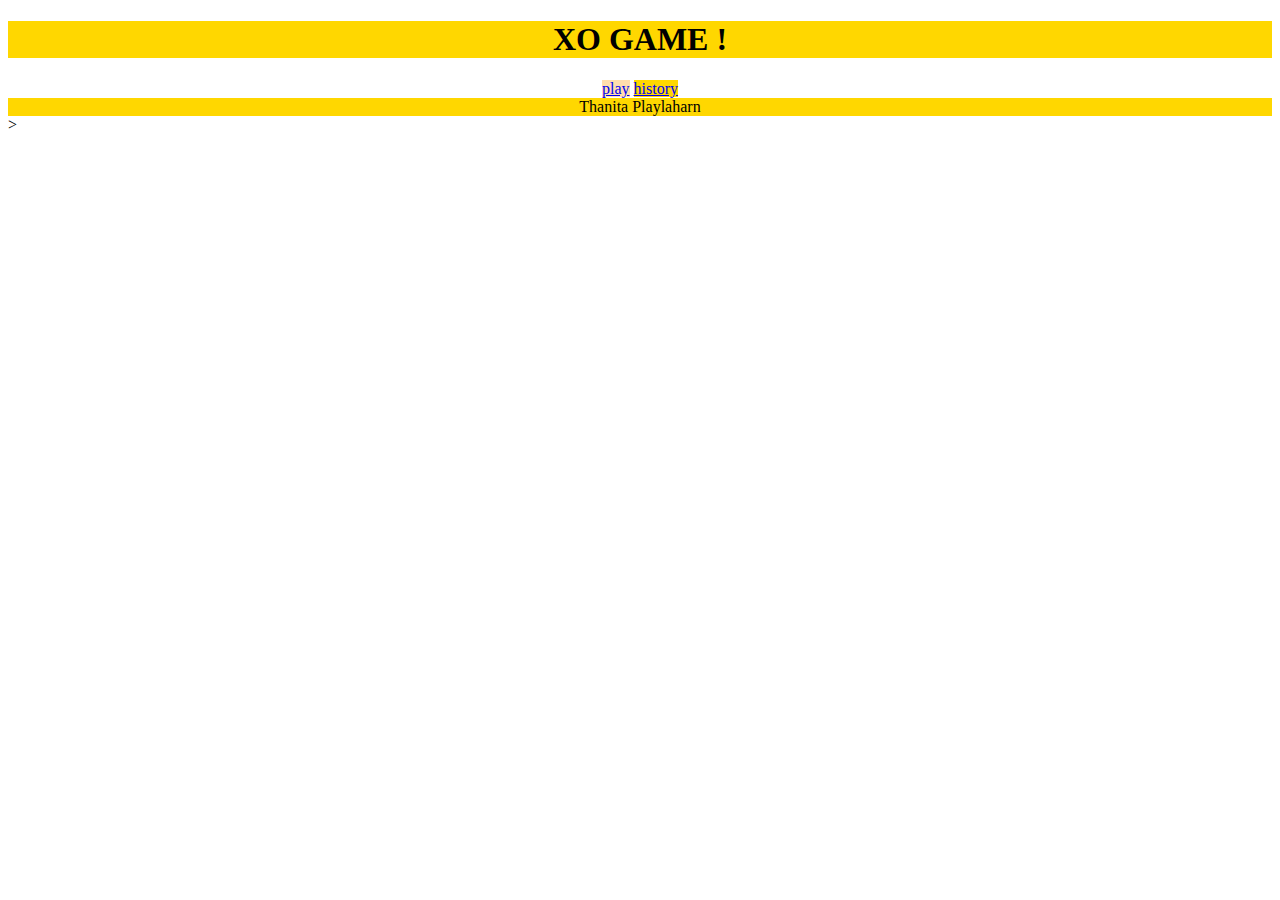
<file: XoGame/target/classes/templates/index.html>
<!DOCTYPE html>
<html lang="en">
<head>
    <meta charset="UTF-8">
    <title>XO GAME</title>
    <link href="https://cdn.jsdelivr.net/npm/bootstrap@5.0.1/dist/css/bootstrap.min.css" rel="stylesheet" integrity="sha384-+0n0xVW2eSR5OomGNYDnhzAbDsOXxcvSN1TPprVMTNDbiYZCxYbOOl7+AMvyTG2x" crossorigin="anonymous">
    <script src="https://cdn.jsdelivr.net/npm/bootstrap@5.0.1/dist/js/bootstrap.bundle.min.js" integrity="sha384-gtEjrD/SeCtmISkJkNUaaKMoLD0//ElJ19smozuHV6z3Iehds+3Ulb9Bn9Plx0x4" crossorigin="anonymous"></script>
</head>
<body>
    <center>
        <div class="container">
            <div class="card text-center w-75">
                <div class="card-header" style="background-color: gold">
                    <h1 style="font-weight: bold;">XO GAME !</h1>

                </div>
                <div class="card-body">
                    <a class="btn" href="/xoboard" style="background-color: navajowhite">play</a>
                    <a class="btn" href="/history" style="background-color: gold">history</a>
                </div>
                <div class="card-footer text-muted" style="background-color: gold">
                    Thanita Playlaharn
                </div>
            </div>
        </div>
    </center>>
</body>
</html>
</file>
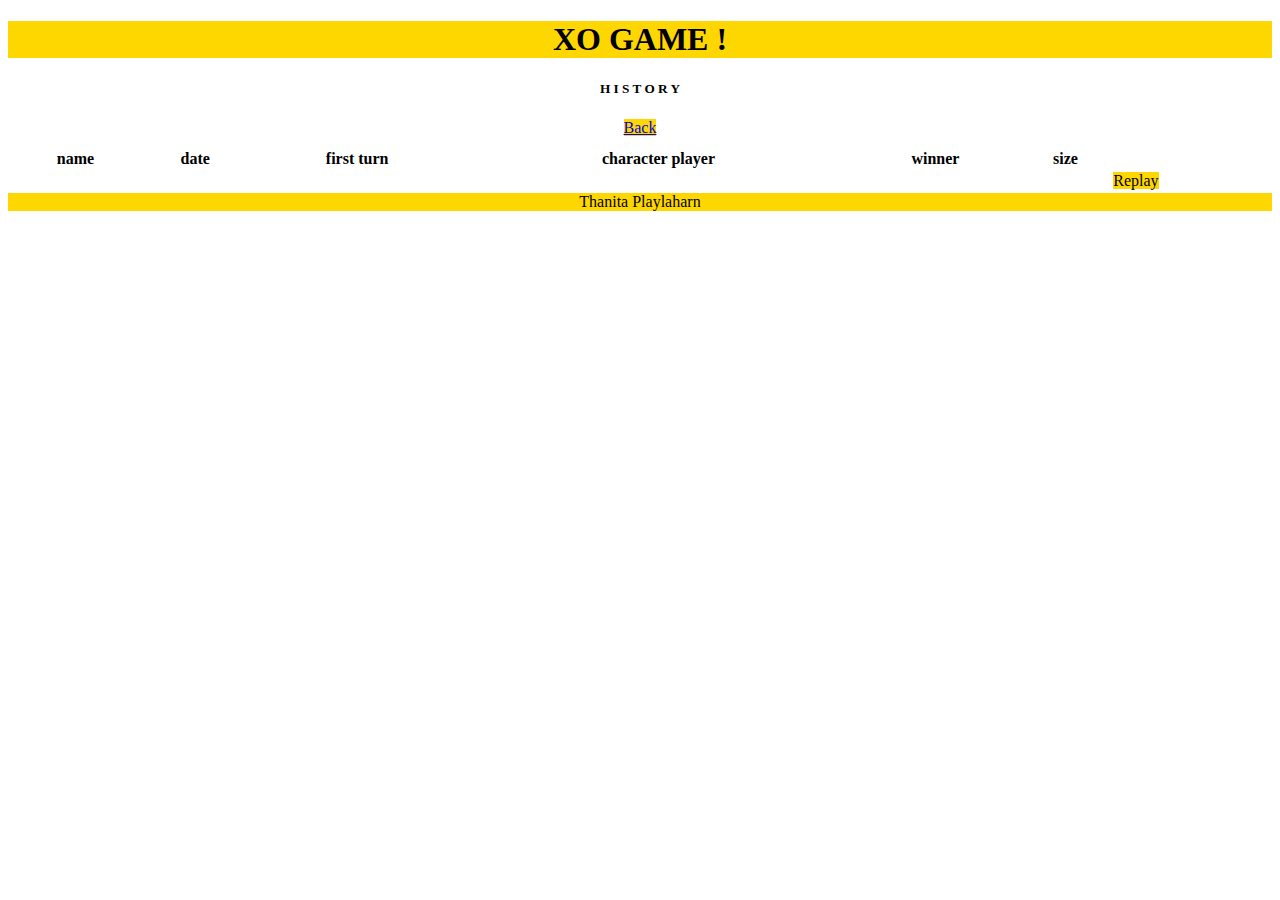
<file: XoGame/target/classes/templates/history.html>
<!DOCTYPE html>
<html lang="en" xmlns:th="http://www.thymeleaf.org">
<head>
    <meta charset="UTF-8">
    <title>XO GAME</title>
    <link rel="stylesheet"
          href="https://stackpath.bootstrapcdn.com/bootstrap/4.1.3/css/bootstrap.min.css"
          integrity="sha384-MCw98/SFnGE8fJT3GXwEOngsV7Zt27NXFoaoApmYm81iuXoPkFOJwJ8ERdknLPMO"
          crossorigin="anonymous">
    <link href="https://cdn.jsdelivr.net/npm/bootstrap@5.0.1/dist/css/bootstrap.min.css" rel="stylesheet" integrity="sha384-+0n0xVW2eSR5OomGNYDnhzAbDsOXxcvSN1TPprVMTNDbiYZCxYbOOl7+AMvyTG2x" crossorigin="anonymous">
    <script src="https://cdn.jsdelivr.net/npm/bootstrap@5.0.1/dist/js/bootstrap.bundle.min.js" integrity="sha384-gtEjrD/SeCtmISkJkNUaaKMoLD0//ElJ19smozuHV6z3Iehds+3Ulb9Bn9Plx0x4" crossorigin="anonymous"></script>
</head>
<body>
<div align="center">
    <div class="container">
        <div class="card text-center w-75">
            <div class="card-header" style="background-color: gold">
                <h1 style="font-weight: bold;">XO GAME !</h1>
            </div>
            <div class="card-body">
                <h5 class="card-title">H I S T O R Y</h5>
                <div style="margin-top: 10px; margin-bottom: 10px">
                    <a class="btn" href="/" style="background-color: gold" id="back">Back</a>
                </div>
                <table id="myTable" class="table table-striped table-responsive-md" style="width:100%">
                    <thead>
                    <tr>
                        <th>name</th>
                        <th>date</th>
                        <th>first turn</th>
                        <th>character player</th>
                        <th>winner</th>
                        <th>size</th>
                        <th></th>
                    </tr>
                    <tr th:each="history : ${playerHistories}">
                        <td th:text="${history.getName()}"></td>
                        <td th:text="${history.getCreatedDate()}"></td>
                        <td th:text="${history.getFirstTurn()}"></td>
                        <td th:text="${history.getCharacter()}"></td>
                        <td th:text="${history.getWinner()}"></td>
                        <td th:text="${history.getSize()}"></td>
                        <td><a class="btn" style="background-color: gold; size: 20px" th:href="@{/show-history/{id}(id=${history.getId()})}">Replay</a></td>
                    </tr>
                    </thead>
                    <tbody></tbody>
                </table>
            </div>
            <div class="card-footer text-muted" style="background-color: gold">
                Thanita Playlaharn
            </div>
        </div>
    </div>
</div>
</body>
</html>
</file>
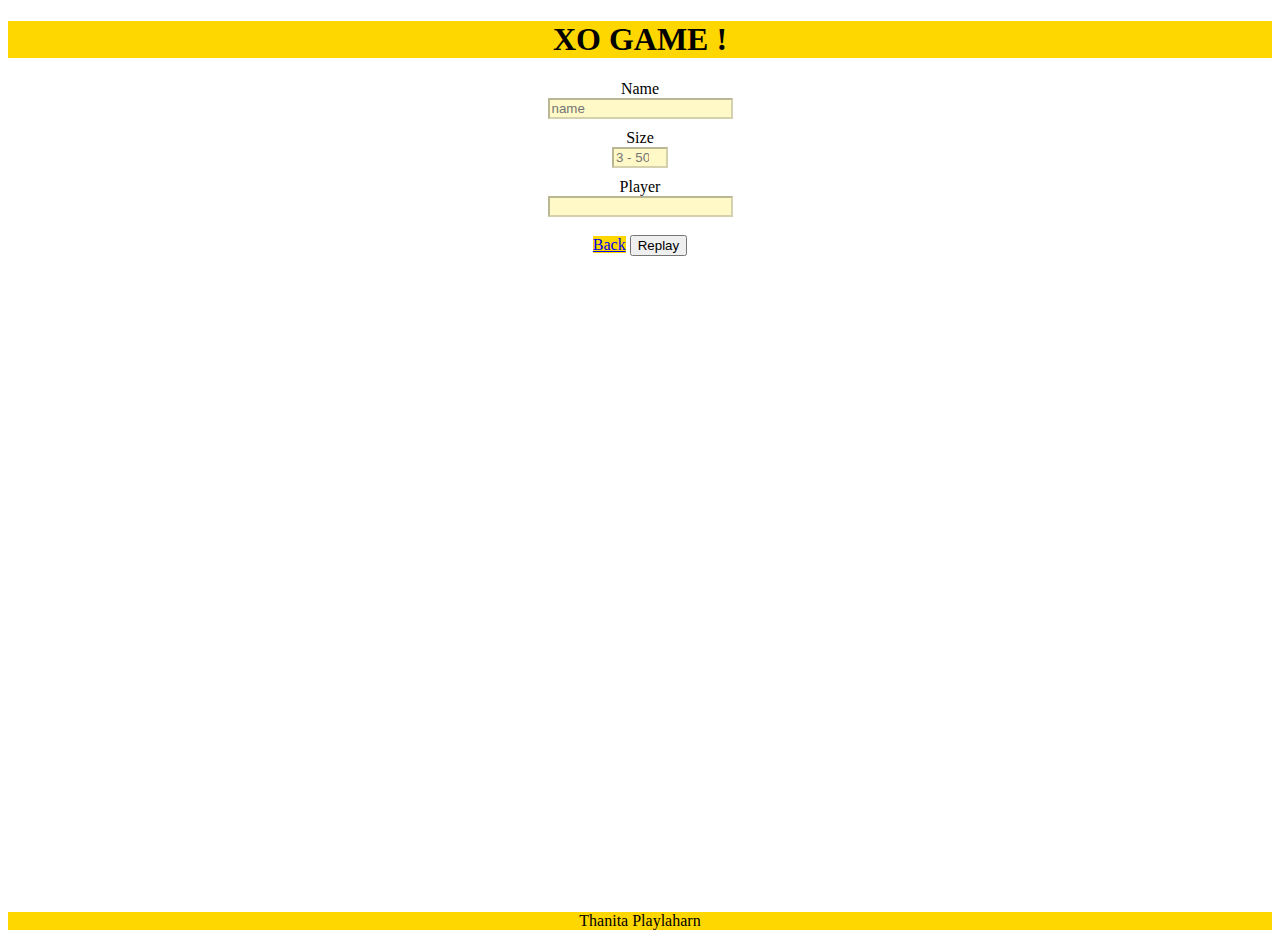
<file: XoGame/target/classes/templates/show.html>
<!DOCTYPE html>
<html lang="en" xmlns="http://www.w3.org/1999/xhtml"
      xmlns:th="http://www.thymeleaf.org"
      xmlns:layout="http://www.ultraq.net.nz/thymeleaf/layout"
      layout:decorator="template.html">
<head>
    <meta charset="UTF-8">
    <title>XO GAME</title>
    <script th:src="@{/webjars/jquery/2.2.4/jquery.min.js}"></script>
    <script th:src="@{/javascript/history.js}"></script>
    <link href="https://cdn.jsdelivr.net/npm/bootstrap@5.0.1/dist/css/bootstrap.min.css" rel="stylesheet" integrity="sha384-+0n0xVW2eSR5OomGNYDnhzAbDsOXxcvSN1TPprVMTNDbiYZCxYbOOl7+AMvyTG2x" crossorigin="anonymous">
    <script src="https://cdn.jsdelivr.net/npm/bootstrap@5.0.1/dist/js/bootstrap.bundle.min.js" integrity="sha384-gtEjrD/SeCtmISkJkNUaaKMoLD0//ElJ19smozuHV6z3Iehds+3Ulb9Bn9Plx0x4" crossorigin="anonymous"></script>

</head>
<body>
    <div align="center">
        <div class="container">
            <div class="card text-center w-75">
                <div class="card-header" style="background-color: gold">
                    <h1 style="font-weight: bold;">XO GAME !</h1>

                </div>
                <div class="card-body">
                    <div class="form-group row mb-3">
                        <label for="name-input" class="col-2 col-form-label">Name</label>
                        <div class="col-10">
                            <input class="form-control" style="background-color: #fff9c8" disabled type="text" maxlength="30" id="name-input" placeholder="name" th:value="${historyDTO.getName()}">
                        </div>
                    </div>
                    <div class="form-group row mb-3" style="margin-top: 10px">
                        <label for="size-input" class="col-2 col-form-label">Size</label>
                        <div class="col-10">
                            <input class="form-control" style="background-color: #fff9c8" disabled type="number" min="3" max="50" placeholder="3 - 50" id="size-input" th:value="${historyDTO.getSize()}">
                        </div>
                    </div>
                    <div class="form-group row" style="margin-top: 10px">
                        <label for="player-input" class="col-2 col-form-label">Player</label>
                        <div class="col-10">
                            <div class="col-10">
                                <input class="form-control" style="background-color: #fff9c8" disabled type="text" id="player-input" th:value="${historyDTO.getCharacter()}">
                            </div>
                        </div>
                    </div>
                    <br>
                    <a class="btn" href="/history" style="background-color: gold" id="back">Back</a>
                    <input class="btn btn-warning" id="replay" type="submit" onclick="replay()" value="Replay">
                    <script th:inline="javascript">
                        let playerX = [[${historyDTO.getPlayerX()}]];
                        let playerO = [[${historyDTO.getPlayerO()}]];
                        let turn = [[${historyDTO.getFirstTurn()}]];
                        let winner = [[${historyDTO.getWinner()}]];
                    </script>
                    <br>
                    <br>
                    <canvas  id="board-game" width="600" height="600" style="justify-content: center; align-items: center;">
                        Your browser does not support the HTML5 canvas tag.
                    </canvas>
                    <br>
                    <br>
                    <div class="container" id="button-action">
                        <div class="row">
                            <div class="col">
                                <p id="turn"></p>
                            </div>
                        </div>
                    </div>

                </div>
                <div class="card-footer text-muted" style="background-color: gold">
                    Thanita Playlaharn
                </div>
            </div>
        </div>
    </div>
</body>
</html>
</file>
